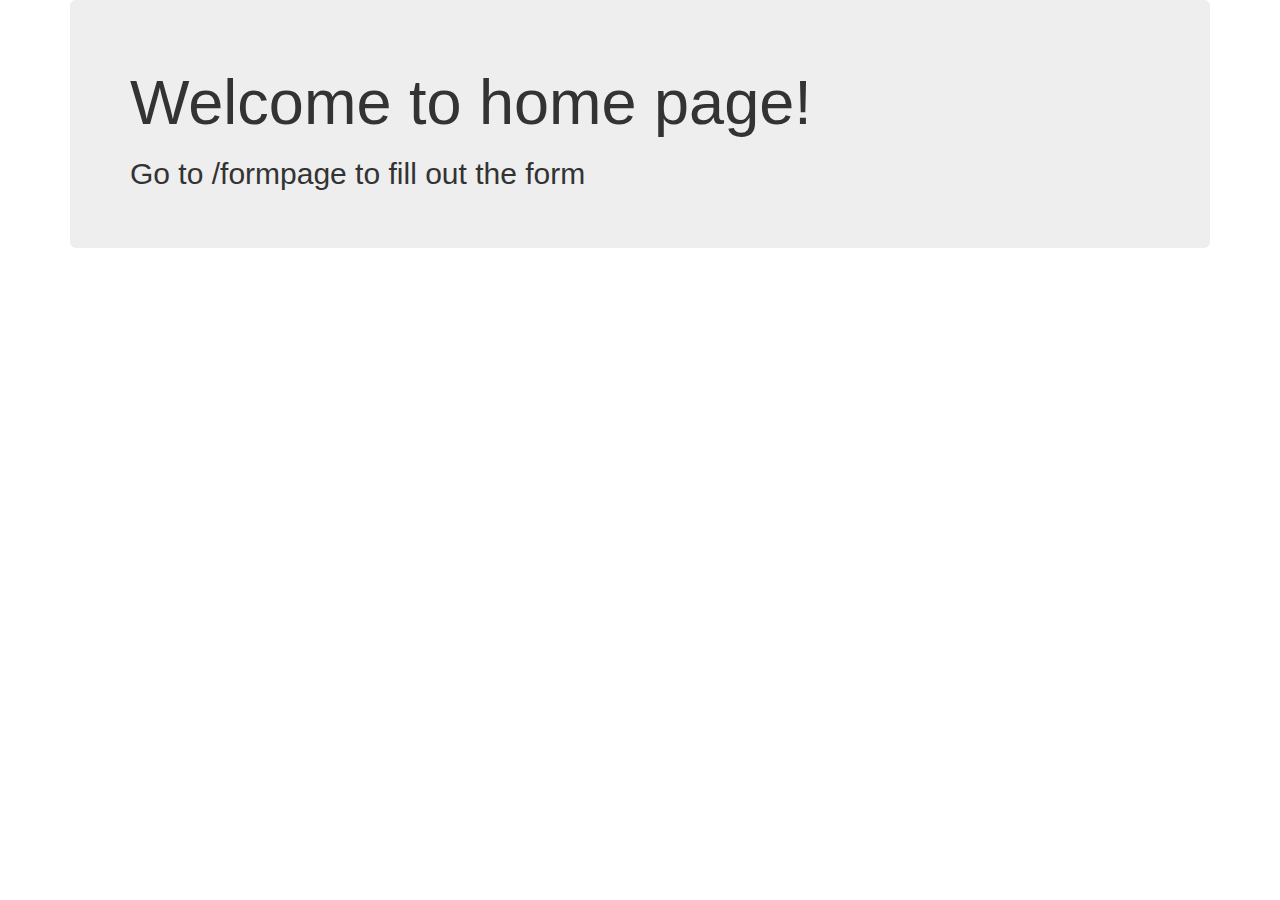
<file: Start/Pages/Prova1/index.html>
<!DOCTYPE html>
<html>
  <head>
    <meta charset="utf-8">
    <title>BlackHatAL</title>
    <link rel="stylesheet" href="https://maxcdn.bootstrapcdn.com/bootstrap/3.3.7/css/bootstrap.min.css" integrity="sha384-BVYiiSIFeK1dGmJRAkycuHAHRg32OmUcww7on3RYdg4Va+PmSTsz/K68vbdEjh4u" crossorigin="anonymous">

  </head>
  <body>
    <div class="container">
      <div class="jumbotron">
        <h1>Welcome to home page!</h1>
        <h2>Go to /formpage to fill out the form</h2>
      </div>
    </div>

  </body>
</html>
</file>
